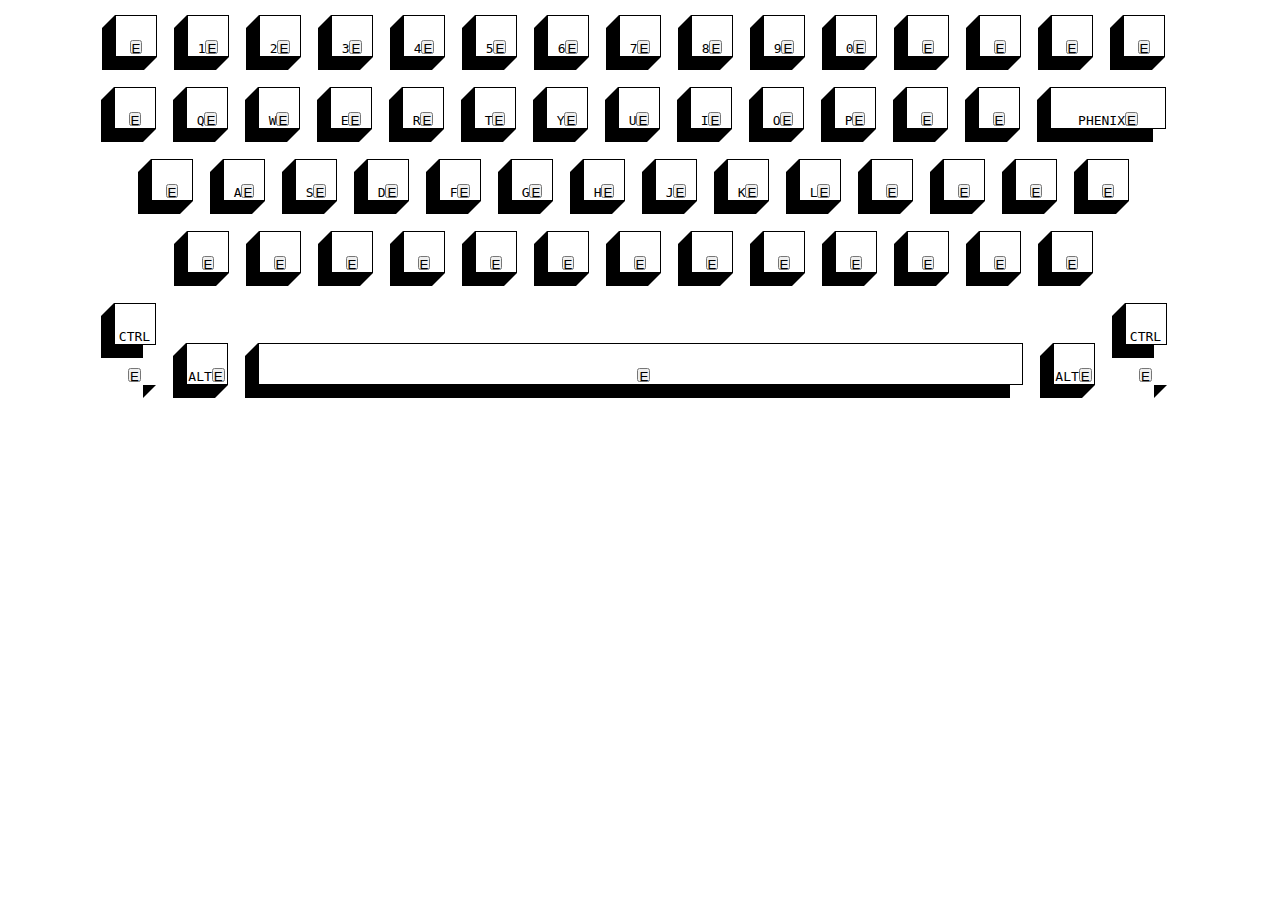
<file: keyboardNivagition/nav.html>
<!DOCTYPE html>
<html lang="zh-Hong">
<head>
    <meta charset="UTF-8">
    <meta name="viewport" content="width=device-width, initial-scale=1.0">
    <meta http-equiv="X-UA-Compatible">
    <title>nav</title>
    <link rel="stylesheet" href="./style.css">
</head>
<body>
    <header></header>
    <main>
        <div class="wrapper" id="main"></div>        
    </main>
    <footer></footer>
    <script>
        var keys = {
            '0':{0:'',1:'1',2:'2',3:'3',4:'4',5:'5',6:'6',7:'7',8:'8',9:'9',10:'0',11:'',12:'',13:'',14:'',length:15},
            '1':{0:'',1:'q',2:'w',3:'e',4:'r',5:'t',6:'y',7:'u',8:'i',9:'o',10:'p',11:'',12:'',13:'phenix',length:14},
            '2':{0:'',1:'a',2:'s',3:'d',4:'f',5:'g',6:'h',7:'j',8:'k',9:'l',10:'',11:'',12:'',13:'',length:14},
            '3':{0:'',1:'',2:'',3:'',4:'',5:'',6:'',7:'',8:'',9:'',10:'',11:'',12:'',13:'',length:13},
            '4':{0:'Ctrl',1:'Alt',2:'x',3:'Alt',4:'Ctrl',length:5},
            'length':5
        }
        var hash = {
            'q' :'qq.com',
            'a' :'acfun.cn',
            'b' :'baidu.com',
            'w' :'weibo.com'
        }
        
        var hashInLocalStorage = JSON.parse(localStorage.getItem('storage') || 'null')
        if(hashInLocalStorage){
            hash = hashInLocalStorage
        }

        for(var index =0;index < keys['length'];index = index+1){
            var div1 = document.createElement('div')
            main.appendChild(div1)
            var row = keys[index]
            for(var index2 =0;index2 < row['length'];index2 = index2+1){
                var kbd1 = document.createElement('kbd')
                div1.appendChild(kbd1)
                kbd1.textContent = row[index2]
                kbd1.className = row[index2]
                var button1 = document.createElement('button')
                kbd1.appendChild(button1)
                button1.textContent = 'E'
                button1.id = row[index2]
                button1.onclick = function(click){
                    var key = click.target.id
                    var ask = prompt('Give me website!!')
                    hash[key] = ask
                    localStorage.setItem('storage', JSON.stringify(hash))
                }
            }
        }
        document.onkeypress = function(monitor){
            var key = monitor['key']
            var website = hash[key]
            window.open('http://' +website, '_blank')
        }
    </script>
</body>
</html>
</file>
<file: keyboardNivagition/style.css>
body{
    background-color: white;
}
*{
    padding: 0;
    margin: 0;
}
main{
    text-align: center;
}
main .wrapper{
    display: inline-block;
}
kbd{
    display: inline-block;
    width: 40px;
    height: 40px;
    line-height: 40px;
    background-color: white;
    border: 1px solid black;
    position: relative;
    box-shadow: -13px 13px black;
    margin: 15px;
    text-transform: uppercase;
}
kbd::before{
    content: '';
    display: block;
    clear: both;
    width: 0;
    height: 0;
    border: 13px solid transparent;
    border-bottom-width: 0;
    border-right: 13px solid black;
    position: relative;
    right: 27px;
    bottom: 1px;
}
kbd::after{
    content: '';
    display: block;
    clear: both;
    width: 0;
    height: 0;
    border: 13px solid transparent;
    border-top-width: 0;
    border-left: 13px solid black;
    position: relative;
    left: 28px;
    bottom: 12px;
}
kbd.phenix{
    width: 114px;
}
kbd.x{
    width: 763px;
    color: transparent;
}
button{
    line-height: 14px;
    height: 14px;
}
</file>
